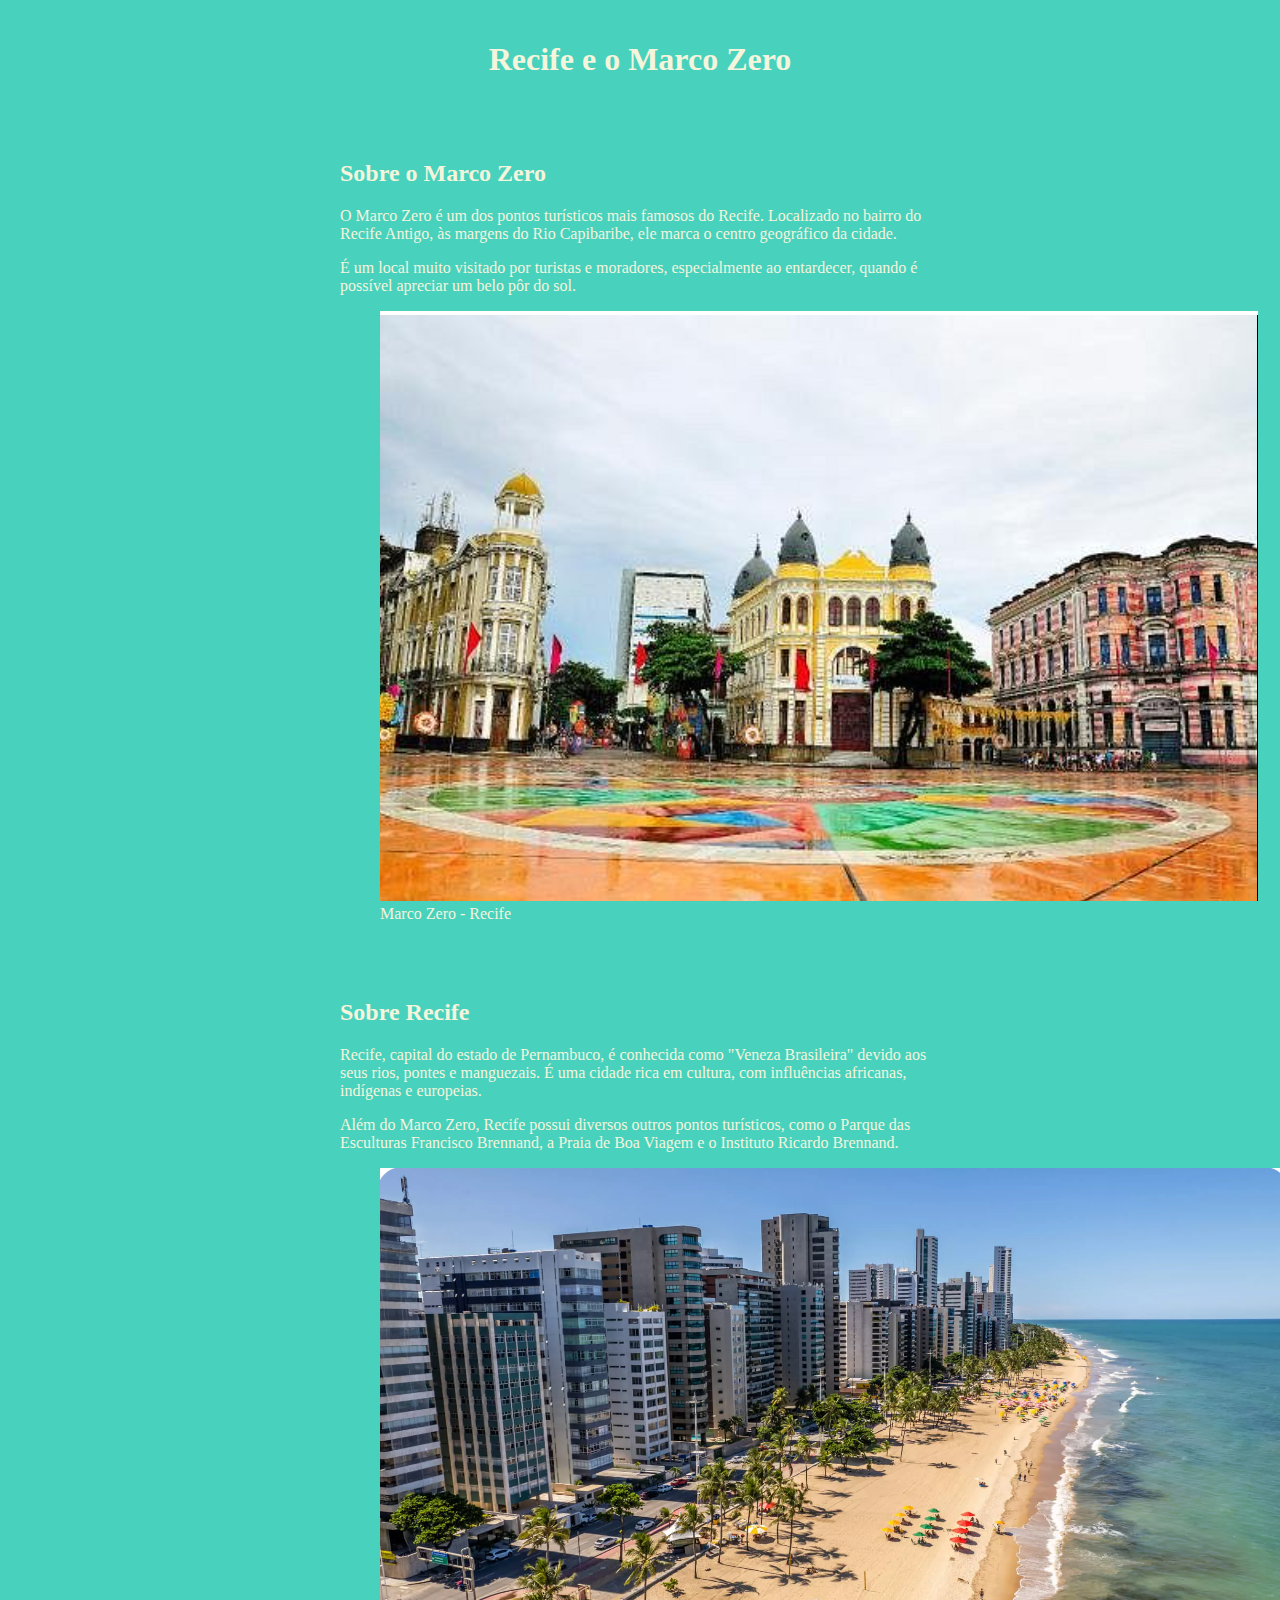
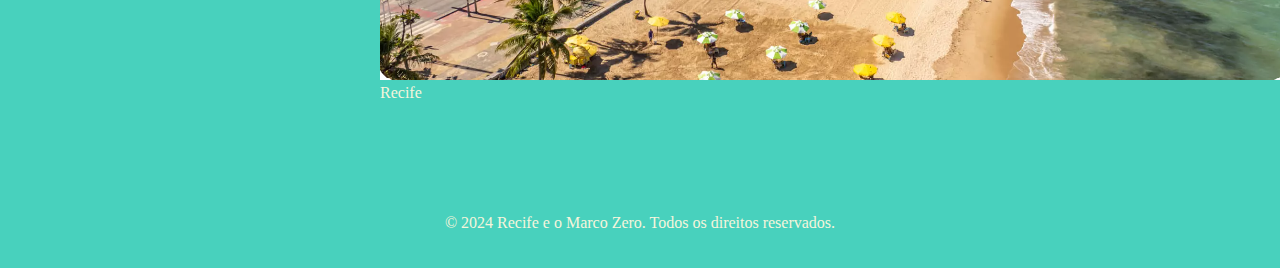
<file: index.html>
<!DOCTYPE html>
<html lang="pt-br">
<head>
    <meta charset="UTF-8">
    <meta name="viewport" content="width=device-width, initial-scale=1.0">
    <title>Recife e o Marco Zero</title>
    <link rel="stylesheet" href="style.css">
</head>
<body>
    <header class="header">
        <h1>Recife e o Marco Zero</h1>
    </header>
    
    <main class="main">
    
        <section class="section">
            <h2>Sobre o Marco Zero</h2>
            <p>O Marco Zero é um dos pontos turísticos mais famosos do Recife. Localizado no bairro do Recife Antigo, às margens do Rio Capibaribe, ele marca o centro geográfico da cidade.</p>
            <p>É um local muito visitado por turistas e moradores, especialmente ao entardecer, quando é possível apreciar um belo pôr do sol.</p>
            <figure>
                <img src="marco zero.png" alt="Foto do Marco Zero">
                <figcaption>Marco Zero - Recife</figcaption>
            </figure>
        </section>
        
        <section class="section">
            <h2>Sobre Recife</h2>
            <p>Recife, capital do estado de Pernambuco, é conhecida como "Veneza Brasileira" devido aos seus rios, pontes e manguezais. É uma cidade rica em cultura, com influências africanas, indígenas e europeias.</p>
            <p>Além do Marco Zero, Recife possui diversos outros pontos turísticos, como o Parque das Esculturas Francisco Brennand, a Praia de Boa Viagem e o Instituto Ricardo Brennand.</p>
            <figure>
                <img src="recife.png" alt="Foto do Recife">
                <figcaption>Recife</figcaption>
            </figure>
        </section>
    </main>

    <footer class="footer">
        <p>&copy; 2024 Recife e o Marco Zero. Todos os direitos reservados.</p>
    </footer>
</body>
</html>
</file>
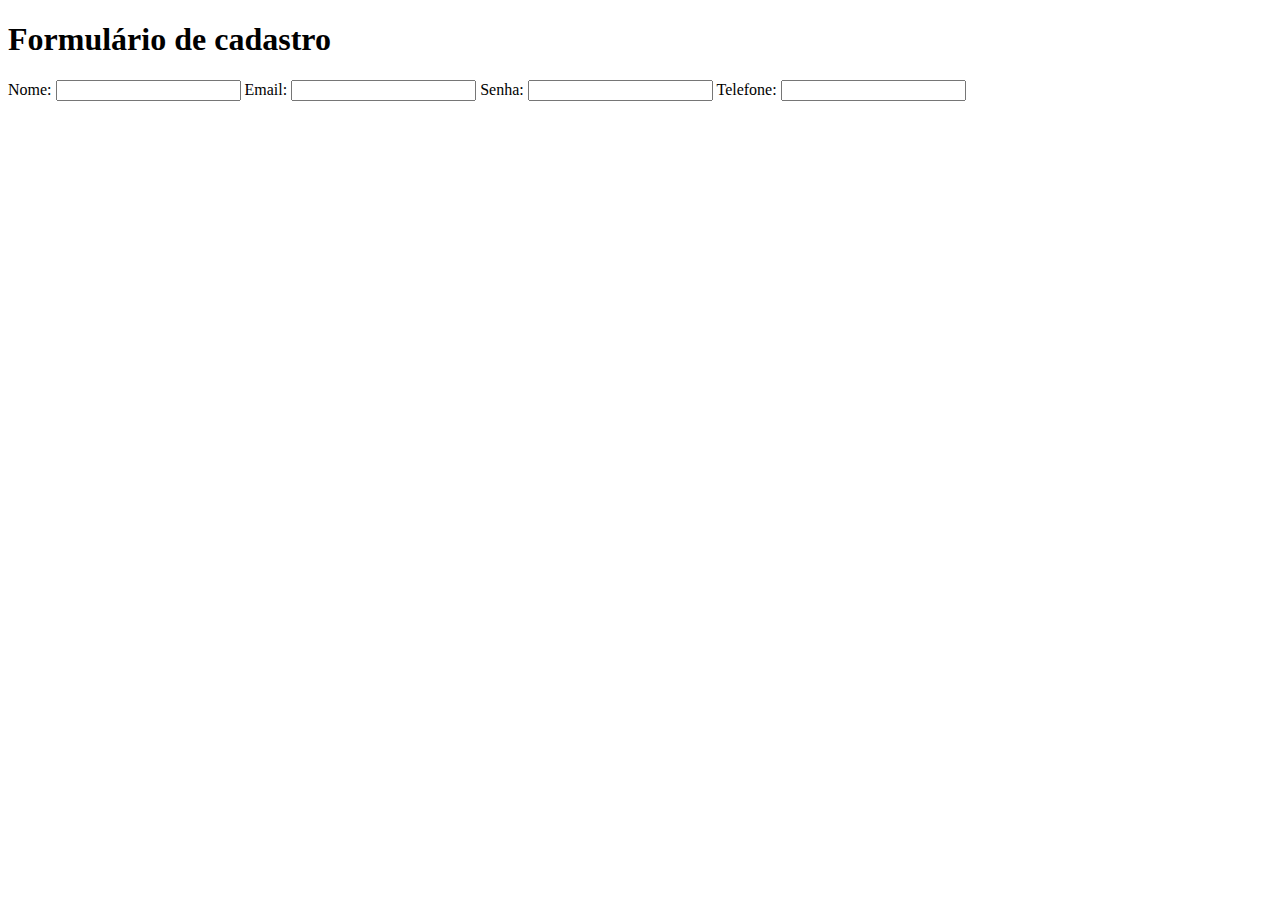
<file: index_dois.html>
<!DOCTYPE html>
<html lang="en">
<head>
    <meta charset="UTF-8">
    <meta name="viewport" content="width=device-width, initial-scale=1.0">
    <title>Document</title>
</head>
<body>
    <h1>Formulário de cadastro</h1>
    <form action="">
    <label for="nome" >Nome:</label>
    <input type="text" id="nome" name="nome"/>

    <label for="email">Email:</label>
    <input type="email" id="email" name="email"/>

    <label for="senha" >Senha:</label>
    <input type= "password" name=" senha" id="senha">

    <label for="telefone">Telefone:</label>
    <input type= "tel" name="telefone" id="Telefone"
    </form>


</body>
</html>
</file>
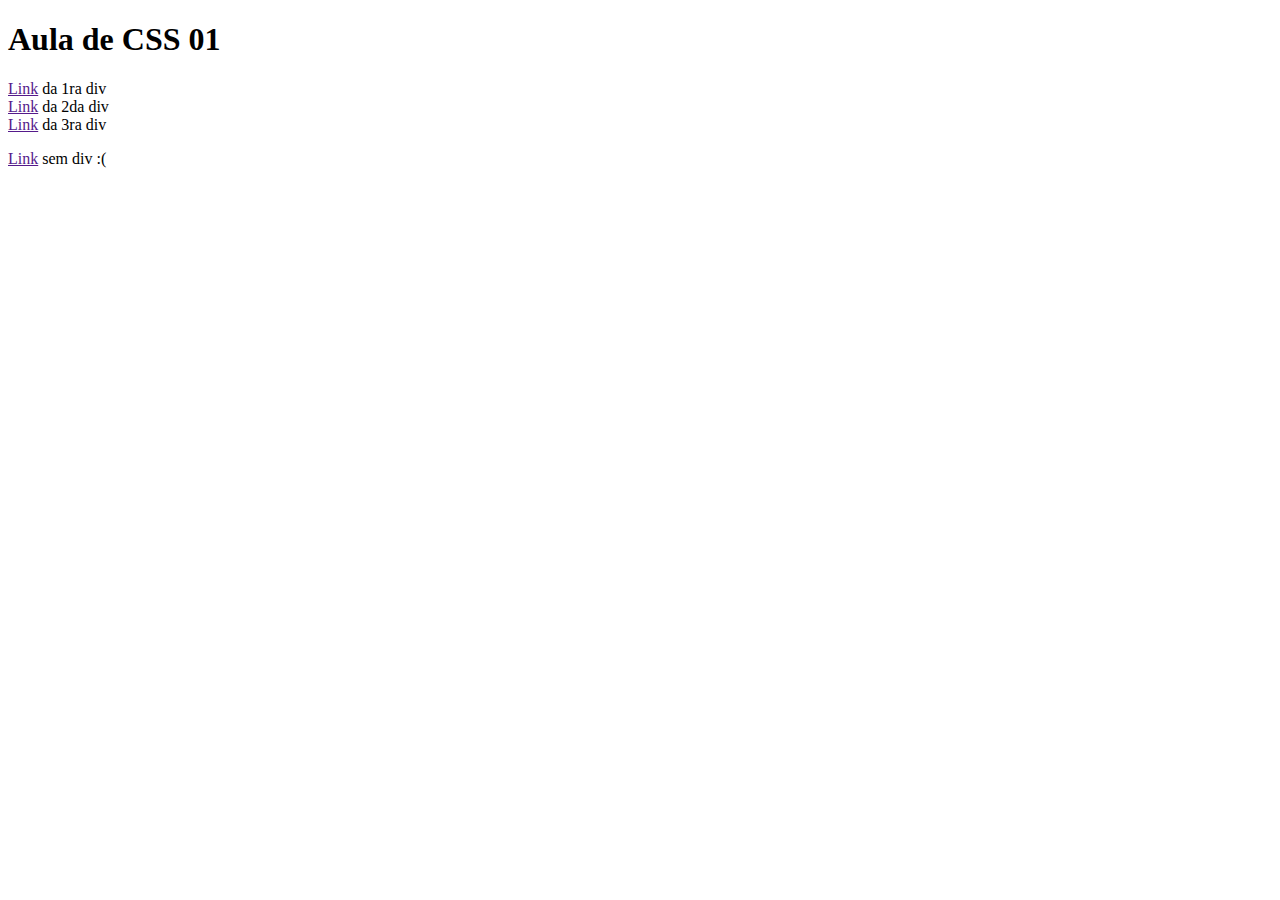
<file: index_tres.html>
<!DOCTYPE html>
<html lang="en">
<head>
  <meta charset="UTF-8">
  <meta http-equiv="X-UA-Compatible" content="IE=edge">
  <meta name="viewport" content="width=device-width, initial-scale=1.0">
  
 
  <title>Aula CSS 01</title>
</head>
<body>
  <h1>Aula de CSS 01</h1>
  <div>
    <a href="">Link</a> da 1ra div
  </div>
  <div class="caixa">
    <a href="">Link</a> da 2da div
  </div>
  <div class="caixa" id="ultima-caixa">
    <a href="">Link</a> da 3ra div
  </div>

  <p>
    <a href="">Link</a> sem div :(
  </p>
</body>
</html>
</file>
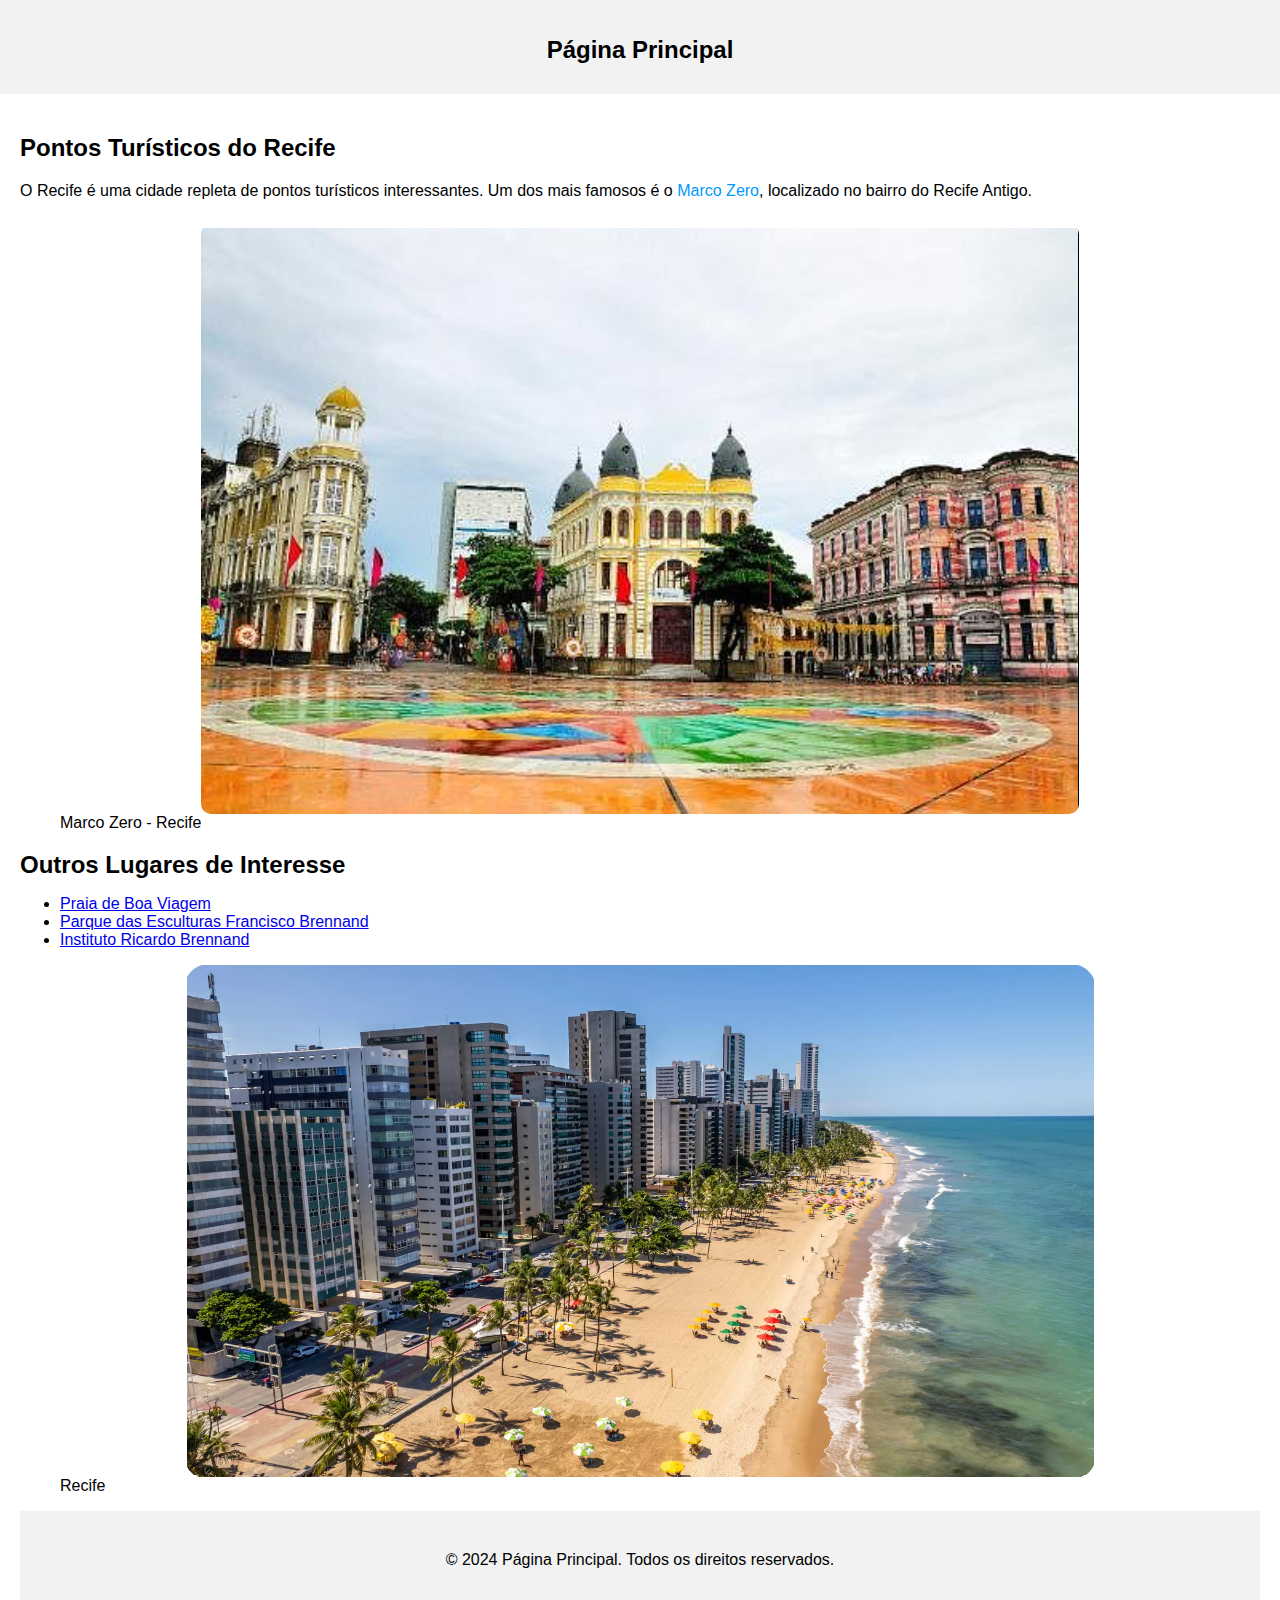
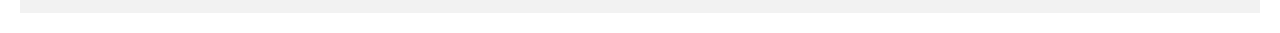
<file: marco_zero.html>
<!DOCTYPE html>
<html lang="pt-br">
<head>
    <meta charset="UTF-8">
    <meta name="viewport" content="width=device-width, initial-scale=1.0">
    <title>Página Principal</title>
    <style>
        body {
            font-family: Arial, sans-serif;
            margin: 0;
            padding: 0;
        }
        header, footer {
            background-color: #f2f2f2;
            padding: 20px;
            text-align: center;
        }
        main {
            padding: 20px;
        }
        h1, h2 {
            font-size: 24px;
            font-weight: bold;
            margin-bottom: 10px;
        }
        p {
            font-size: 16px;
            line-height: 1.6;
            margin-bottom: 20px;
        }
        img {
            max-width: 100%;
            height: auto;
            display: block;
            margin: 0 auto;
            border-radius: 10px;
        }
        .link {
            color: #0099ff;
            text-decoration: none;
        }
    </style>
</head>
<body>
    <header>
        <h1>Página Principal</h1>
    </header>

    <main>
        <h2>Pontos Turísticos do Recife</h2>
        <p>O Recife é uma cidade repleta de pontos turísticos interessantes. Um dos mais famosos é o <a class="link" href="marco_zero.html">Marco Zero</a>, localizado no bairro do Recife Antigo.</p>
        <figure>
            <img src="marco zero.png" alt="Foto do Marco Zero">
            <figcaption>Marco Zero - Recife</figcaption>
        </figure>
        
        <h2>Outros Lugares de Interesse</h2>
        <ul>
            <li><a href="#">Praia de Boa Viagem</a></li>
            <li><a href="#">Parque das Esculturas Francisco Brennand</a></li>
            <li><a href="#">Instituto Ricardo Brennand</a></li>
        </ul>
        <figure>
            <img src="recife.png" alt="Foto do Recife">
            <figcaption>Recife</figcaption>
        </figure>

    <footer>
        <p>&copy; 2024 Página Principal. Todos os direitos reservados.</p>
    </footer>
</body>
</html>
</file>
<file: style.css>
body {
  display: flex;
  flex-direction: column;
  min-height: 100vh;
  background-color: rgb(72, 209, 189); 
  color: beige;
  margin: 0; /* remova as margens padrão do body */
}

.header, .main, .footer {
  width: 100%; /* garanta que ocupem toda a largura da tela */
  box-sizing: border-box; /* inclua padding e bordas na largura total */
}

.header, .footer {
  background-color: rgb(72, 209, 189);
  text-align: center;
  padding: 20px 0;
}

.main {
  display: flex;
  flex-direction: column;
  align-items: center;
  flex-grow: 1; /* faça o conteúdo ocupar todo o espaço restante na vertical */
  padding: 20px;
}

.section {
  margin-bottom: 40px;
  max-width: 600px; /* limite a largura das seções para melhor legibilidade */
  width: 100%; /* garanta que ocupem toda a largura disponível */
}

.figure {
  margin-top: 20px; /* adicione espaço entre a seção e a figura */
  text-align: center; /* centralize a figura */
}

.footer {
  color: beige;
  background-color: rgb(72, 209, 189);
  padding: 20px 0;
}
</file>
